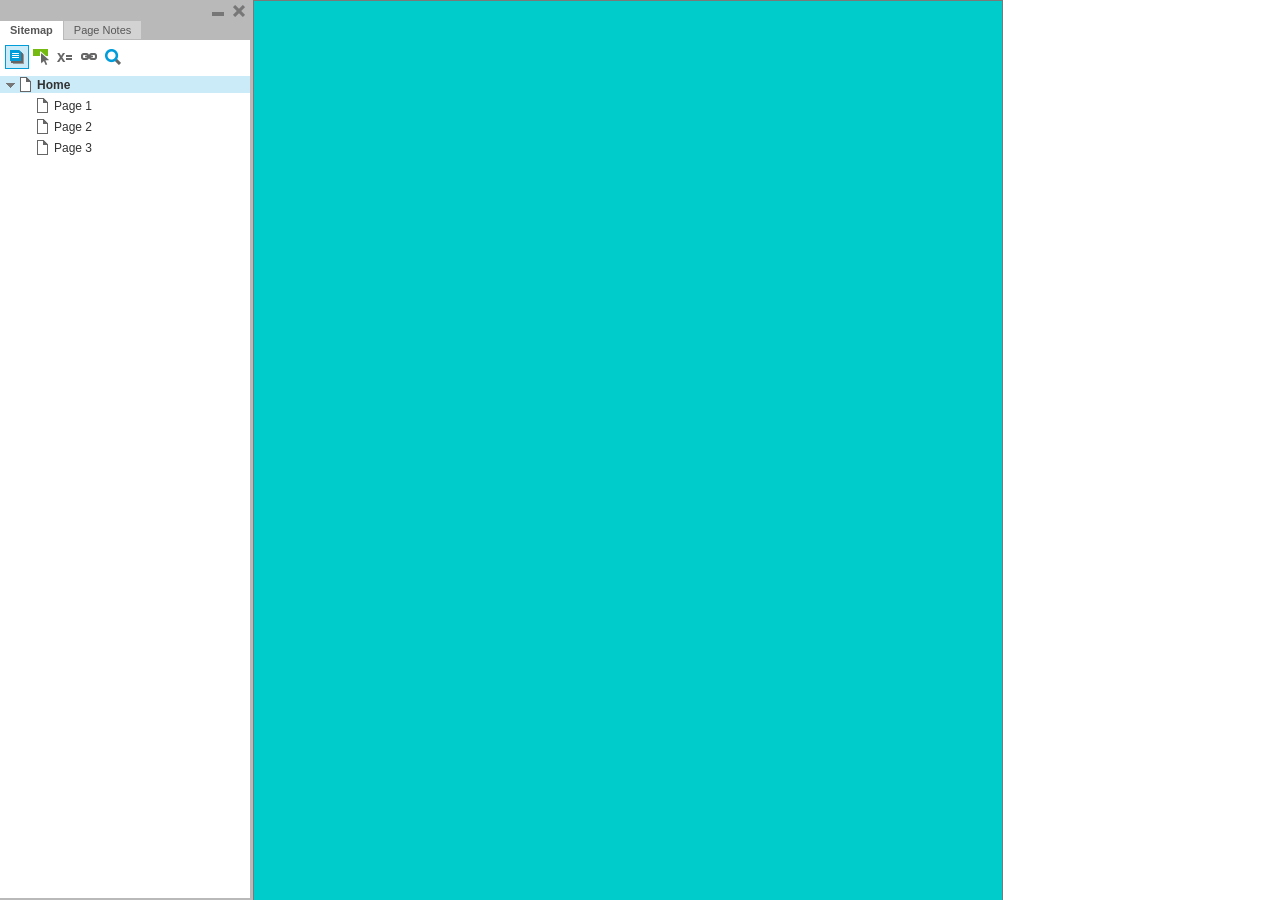
<file: index.html>
﻿<!DOCTYPE html>
<html xmlns="http://www.w3.org/1999/xhtml" xml:lang="en" lang="en">
<head>
    <title>Untitled Document</title>
    <meta http-equiv="X-UA-Compatible" content="IE=edge"/>
    <meta http-equiv="content-type" content="text/html; charset=utf-8" />
    <link type="text/css" href="resources/css/reset.css" rel="Stylesheet" />
    <link type="text/css" href="resources/css/default.css" rel="Stylesheet" />

    <script type="text/javascript">
        if (location.href.toString().indexOf('file://localhost/') == 0) {
            location.href = location.href.toString().replace('file://localhost/', 'file:///');
        }
    </script>

    <script type="text/javascript" src="resources/scripts/jquery-1.7.1.min.js"></script>
    <script type="text/javascript" src="resources/scripts/player/splitter.js"></script>
    <script type="text/javascript" src="resources/scripts/axutils.js"></script>
    <script type="text/javascript" src="resources/scripts/player/axplayer.js"></script>
    <script type="text/javascript" src="resources/scripts/messagecenter.js"></script>
    <script type="text/javascript" src="data/document.js"></script>
    <style type="text/css">

#outerContainer {
	width:1000px;
	height:1500px;
}

.vsplitbar {
	width: 3px;
	background: #B9B9B9;
}

#rightPanel {
    background-color: White;
}

#leftPanel {
    /*min-width: 190px;*/
}

.splitterMask {
   position:absolute;
   top: 0;
   left: 0;
   width: 100%;
   height: 100%;
   overflow: hidden;
   background-image: url(resources/images/transparent.gif);
   z-index: 20000;
}


    </style>
    <script type="text/javascript" language="JavaScript"><!--
        // isolate scope
        (function() {
            setUpController();

            var configuration = $axure.document.configuration;
            var _settings = {};
            _settings.projectId = configuration.prototypeId;
            _settings.isAxshare = configuration.isAxshare;
            _settings.loadFeedbackPlugin = configuration.loadFeedbackPlugin;
            _settings.startCollapsed = HashString("c") == "1";
            if(HashString("c") == "2") closePlayer();

            $axure.player.settings = _settings;

            $(window).bind('load', function() {
                if(CHROME_5_LOCAL && !$('body').attr('pluginDetected')) {
                    window.location = 'resources/chrome/chrome.html';
                }
            });

            $(document).ready(function() {
                $axure.page.bind('load.start', mainFrame_onload);
                $axure.messageCenter.addMessageListener(messageCenter_message);

                if($axure.player.settings.loadFeedbackPlugin) {
                    if($axure.player.settings.isAxshare) {
                        $axure.utils.loadJS('/Scripts/plugins/feedback/feedback.js');
                    } else {
                        $axure.utils.loadJS('http://share.axure.com/Scripts/plugins/feedback/feedback.js');
                    }
                }

                if(navigator.userAgent.indexOf("MSIE") >= 0) $('#outerContainer').width('100%');
                initialize();
                if($axure.player.settings.startCollapsed) $('#outerContainer').splitter({ sizeLeft: 0 });
                else $('#outerContainer').splitter({ sizeLeft: 250 });
                $('#leftPanel').width(250);

                $(window).resize(function() { resizeContent(); });

                $('#maximizePanelContainer').hide();

                initializeLogo();

                $(window).resize();
                resizeContent();
                //wait for ie to get to a good state and resize
                if(IE && BROWSER_VERSION == "6.0") setTimeout(function() { $('#outerContainer').trigger('resize'); }, 30);

                if($axure.player.settings.startCollapsed) {
                    collapse();
                    $('#leftPanel').width(0);
                }
            });
        })();

        var lastLeftPanelWidth = 250;

        function messageCenter_message(message, data) {
            if(message == 'expandFrame') expand();
        }

        function resizeContent() {
            var newHeight = $(window).height();
            var newWidth = $(window).width();

            var controlContainerHeight = newHeight - 42;
            if($('#interfaceControlFrameLogoContainer').is(':visible')) controlContainerHeight -= $('#interfaceControlFrameLogoContainer').height() + 16;

            $('#outerContainer').height(newHeight).width(newWidth);
            $('.vsplitbar').height(newHeight);
            $('#leftPanel').height(newHeight);
            $('#interfaceControlFrame').height(newHeight);
            $('#interfaceControlFrameContainer').height(controlContainerHeight);

            $('#rightPanel').height(newHeight);
            $('#mainFrame').height(newHeight);

            if($('#leftPanel').is(':visible')) $('#rightPanel').width($(window).width() - $('#leftPanel').width() - $('.vsplitbar').width());
            else $('#rightPanel').width($(window).width());
        }

        function closePlayer() {
            if($axure.page.location) window.location.href = $axure.page.location;
            else {
                var pageFile = getInitialUrl();
                var currentLocation = window.location.toString();
                window.location.href = currentLocation.substr(0, currentLocation.lastIndexOf("/") + 1) + pageFile;
            }
        }

        function replaceHash(newHash) {
            var currentLocWithoutHash = window.location.toString().split('#')[0];

            //We use replace so that every hash change doesn't get appended to the history stack.
            //We use replaceState in browsers that support it, else replace the location
            if (typeof window.history.replaceState != 'undefined') {
                window.history.replaceState(null, null, currentLocWithoutHash + newHash);
            } else {
                window.location.replace(currentLocWithoutHash + newHash);
            }
        }

        function collapse() {
            var currentHash = window.location.hash;
            //If the collapse hash string var isn't present and set to 1, insert it
            if (currentHash.indexOf('#c=1') == -1 && currentHash.indexOf('&c=1') == -1) {
                var hashToSet = '';

                var varIndex = currentHash.indexOf('#c=');
                if (varIndex == -1) varIndex = currentHash.indexOf('&c=');
                if (varIndex != -1) {
                    var newHash = currentHash.substring(0, varIndex);

                    newHash = newHash == '' ? '#c=1' : newHash + '&c=1';

                    var ampIndex = currentHash.indexOf('&', varIndex + 1);
                    if (ampIndex != -1) {
                        newHash = newHash + currentHash.substring(ampIndex);
                    }
                    hashToSet = newHash;
                } else if (currentHash.indexOf('#') != -1) {
                    hashToSet = currentHash + '&c=1';
                } else {
                    hashToSet = '#c=1';
                }

                if (hashToSet != '') {
                    replaceHash(hashToSet);
                }
            }

            $('#maximizePanelContainer').show();
            lastLeftPanelWidth = $('#leftPanel').width();
            $('#leftPanel').hide();
            $('.vsplitbar').hide();
            $('#rightPanel').width($(window).width());
            $(window).resize();
            $('#outerContainer').trigger('resize');
        }

        function expand() {
            var currentHash = self.location.hash;
            var varIndex = currentHash.indexOf('&c=');
            if (varIndex == -1) varIndex = currentHash.indexOf('#c=');
            //If the collapse hash string var is present, remove it
            if (varIndex != -1) {
                var newHash = currentHash.substring(0, varIndex);

                var ampIndex = currentHash.indexOf('&', varIndex + 1);
                if (ampIndex != -1) {
                    newHash = newHash == '' ? '#' + currentHash.substring(ampIndex + 1) : newHash + currentHash.substring(ampIndex);
                }

                replaceHash(newHash);
            }

            $('#maximizePanelContainer').hide();
            $('#leftPanel').width(lastLeftPanelWidth);
            $('#leftPanel').show();
            $('.vsplitbar').show();
            $('#rightPanel').width($(window).width() - $('#leftPanel').width() - $('.vsplitbar').width());
            $(window).resize();
            $('#outerContainer').trigger('resize');
        }

        function initialize() {
            var legacyQString = QueryString("Page");
            if (legacyQString.length > 0) {
                location.href = location.href.substring(0, location.href.indexOf("?")) + "#p=" + legacyQString;
                return;
            }

            var mainFrame = document.getElementById("mainFrame");
            mainFrame.contentWindow.location.href = getInitialUrl();
        }
        
        function getInitialUrl() {
            var pageName = HashString("p");
            if(pageName.length > 0) return pageName + ".html";
            else {
                var url = getFirstPageUrl($axure.document.sitemap.rootNodes);
                return (url ? url : "about:blank");
            }
        }

        function getFirstPageUrl(nodes) {
            for (var i = 0; i < nodes.length; i++) {
                var node = nodes[i];
                if (node.url) return node.url;
                else {
                    var hasChildren = (node.children && node.children.length > 0);
                    if (hasChildren) {
                        var url = getFirstPageUrl(node.children);
                        if (url) return url;
                    }
                }
            }
            return null;
        }

        function initializeLogo() {
            if($axure.document.configuration.logoImagePath) {
                $('#interfaceControlFrameLogoImageContainer').html('<img id="logoImage" src="" />');
                $('#logoImage').attr('src', $axure.document.configuration.logoImagePath).load(function() { resizeContent(); });
                $('#interfaceControlFrameMinimizeContainer').css('background-color', '#FFFFFF');
            } else $('#interfaceControlFrameLogoImageContainer').hide();

            if ($axure.document.configuration.logoImageCaption) {
                $('#interfaceControlFrameLogoCaptionContainer').html($axure.document.configuration.logoImageCaption);
                $('#interfaceControlFrameMinimizeContainer').css('background-color', '#FFFFFF');
            } else $('#interfaceControlFrameLogoCaptionContainer').hide();

            if(!$('#interfaceControlFrameLogoImageContainer').is(':visible') && !$('#interfaceControlFrameLogoCaptionContainer').is(':visible')) {
                $('#interfaceControlFrameLogoContainer').hide();
            }
        }

        function mainFrame_onload() {
            if($axure.page.pageName) document.title = $axure.page.pageName;
        }

        function QueryString(query) {
            var qstring = self.location.href.split("?");
            if(qstring.length < 2) return "";
            return GetParameter(qstring, query);
        }
        
        function GetParameter(qstring, query) {
            var prms = qstring[1].split("&");
            var frmelements = new Array();
            var currprmeter, querystr = "";

            for(var i = 0; i < prms.length; i++) {
                currprmeter = prms[i].split("=");
                frmelements[i] = new Array();
                frmelements[i][0] = currprmeter[0];
                frmelements[i][1] = currprmeter[1];
            }

            for(j = 0; j < frmelements.length; j++) {
                if(frmelements[j][0].toLowerCase() == query.toLowerCase()) {
                    querystr = frmelements[j][1];
                    break;
                }
            }
            return querystr;
        }
        
        function HashString(query) {
            var qstring = self.location.href.split("#");
            if(qstring.length < 2) return "";
            return GetParameter(qstring, query);
        }

    --></script>

    <link type="text/css" rel="Stylesheet" href="plugins/sitemap/styles/sitemap.css" />
    <script type="text/javascript" src="plugins/sitemap/sitemap.js"></script>
    <link type="text/css" rel="Stylesheet" href="plugins/page_notes/styles/page_notes.css" />
    <script type="text/javascript" src="plugins/page_notes/page_notes.js"></script>

</head>
<body scroll="no">
    <div id="outerContainer">

        <div id="leftPanel">
            <div id="interfaceControlFrame">
                <div id="interfaceControlFrameMinimizeContainer">
                    <a title="Minimize" id="interfaceControlFrameMinimizeButton" onclick="collapse();">&nbsp;</a>
                    <div id="interfaceControlFrameCloseContainer">
                        <a title="Close" id="interfaceControlFrameCloseButton" onclick="closePlayer();">&nbsp;</a>
                    </div>
                </div>
                <div id="interfaceControlFrameLogoContainer">
                    <div id="interfaceControlFrameLogoImageContainer"></div>
                    <div id="interfaceControlFrameLogoCaptionContainer"></div>
                </div>
                <div id="interfaceControlFrameHeaderContainer">
                    <ul id="interfaceControlFrameHeader">
                    </ul>
                </div>
                <div id="interfaceControlFrameContainer">
                </div>
            </div>
        </div>
        <div id="rightPanel">
            <iframe id="mainFrame" name="mainFrame" width="100%" height="100%" src="" frameborder="0" style="display: block;"></iframe>
        </div>

    </div>

    <div id="maximizePanelContainer">
        <iframe id="expandFrame" src="resources/expand.html" width="100%" height="100%" scrolling="no" allowtransparency="true" frameborder="0"></iframe>
    </div>

</body>
</html>
</file>
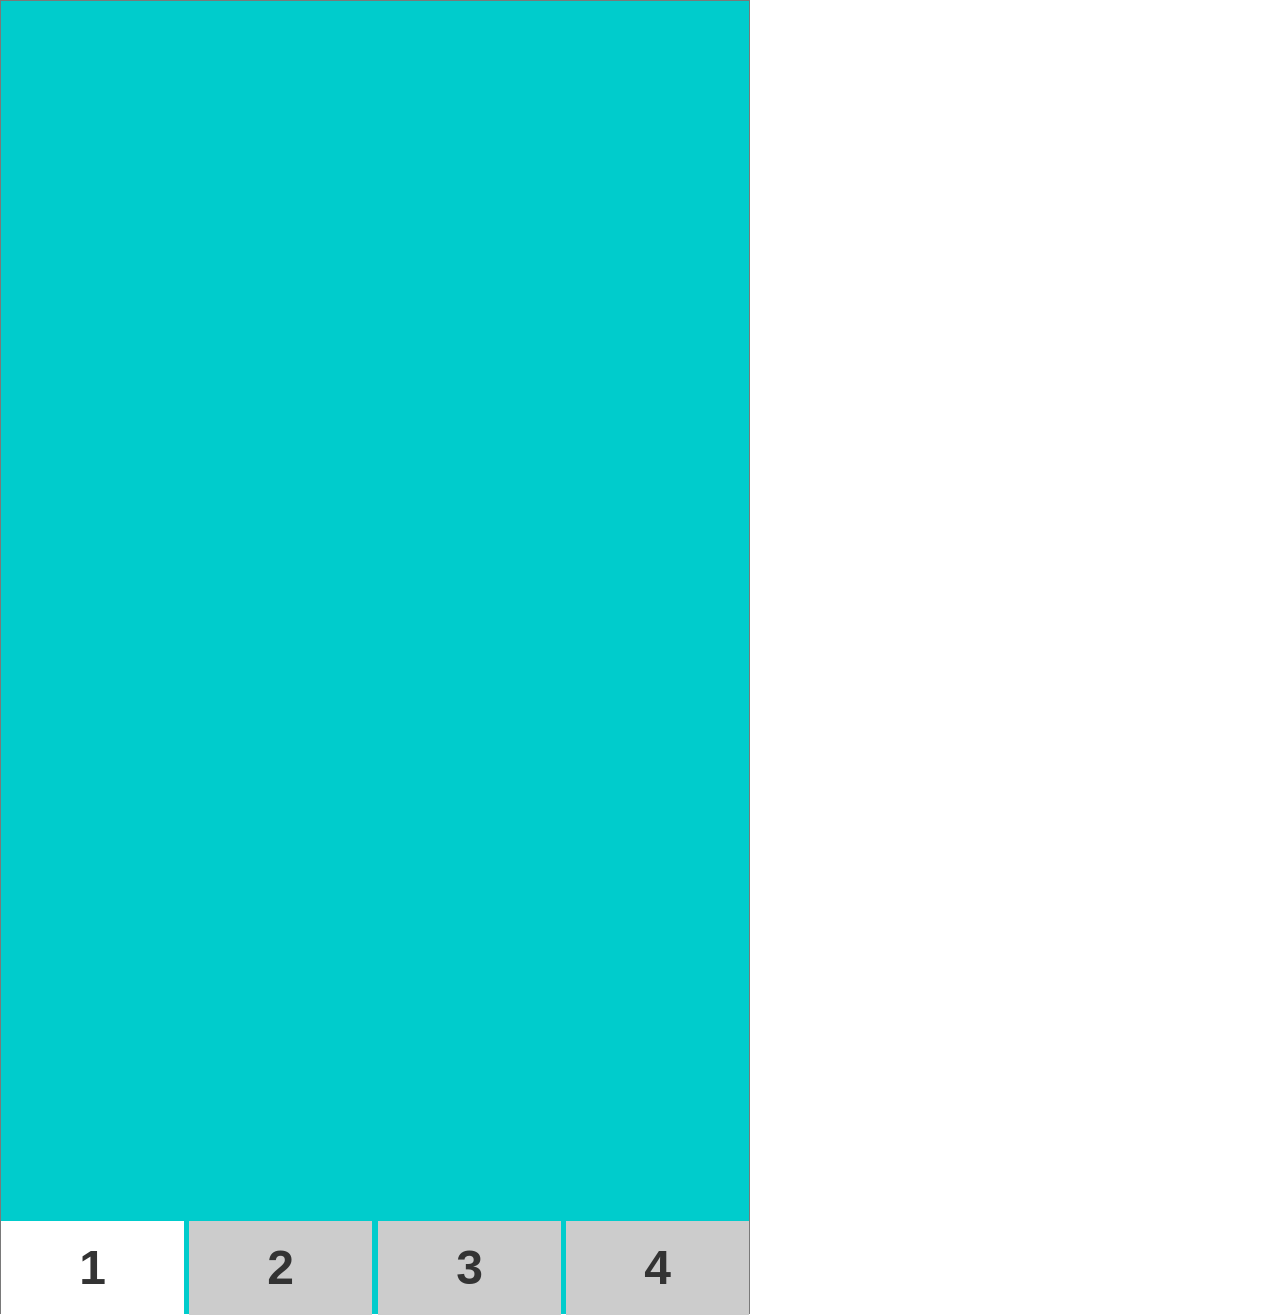
<file: home.html>
﻿<!DOCTYPE html>
<html>
  <head>
    <title>Home</title>
    <meta http-equiv="X-UA-Compatible" content="IE=edge"/>
    <meta http-equiv="content-type" content="text/html; charset=utf-8"/>
    <meta name="viewport" content="width=750, height=1314, initial-scale=1.0, maximum-scale=1.0, user-scalable=no"/>
    <meta name="apple-mobile-web-app-capable" content="yes"/>
    <link href="data/apple-touch-icon.png" rel="apple-touch-icon"/>
    <link href="resources/css/jquery-ui-themes.css" type="text/css" rel="stylesheet"/>
    <link href="resources/css/axure_rp_page.css" type="text/css" rel="stylesheet"/>
    <link href="data/styles.css" type="text/css" rel="stylesheet"/>
    <link href="files/home/styles.css" type="text/css" rel="stylesheet"/>
    <script src="resources/scripts/jquery-1.7.1.min.js"></script>
    <script src="resources/scripts/jquery-ui-1.8.10.custom.min.js"></script>
    <script src="resources/scripts/axure/axQuery.js"></script>
    <script src="resources/scripts/axure/globals.js"></script>
    <script src="resources/scripts/axutils.js"></script>
    <script src="resources/scripts/axure/annotation.js"></script>
    <script src="resources/scripts/axure/axQuery.std.js"></script>
    <script src="resources/scripts/axure/doc.js"></script>
    <script src="data/document.js"></script>
    <script src="resources/scripts/messagecenter.js"></script>
    <script src="resources/scripts/axure/events.js"></script>
    <script src="resources/scripts/axure/action.js"></script>
    <script src="resources/scripts/axure/expr.js"></script>
    <script src="resources/scripts/axure/geometry.js"></script>
    <script src="resources/scripts/axure/flyout.js"></script>
    <script src="resources/scripts/axure/ie.js"></script>
    <script src="resources/scripts/axure/model.js"></script>
    <script src="resources/scripts/axure/repeater.js"></script>
    <script src="resources/scripts/axure/sto.js"></script>
    <script src="resources/scripts/axure/utils.temp.js"></script>
    <script src="resources/scripts/axure/variables.js"></script>
    <script src="resources/scripts/axure/drag.js"></script>
    <script src="resources/scripts/axure/move.js"></script>
    <script src="resources/scripts/axure/visibility.js"></script>
    <script src="resources/scripts/axure/style.js"></script>
    <script src="resources/scripts/axure/adaptive.js"></script>
    <script src="resources/scripts/axure/tree.js"></script>
    <script src="resources/scripts/axure/init.temp.js"></script>
    <script src="files/home/data.js"></script>
    <script src="resources/scripts/axure/legacy.js"></script>
    <script src="resources/scripts/axure/viewer.js"></script>
    <script type="text/javascript">
      $axure.utils.getTransparentGifPath = function() { return 'resources/images/transparent.gif'; };
      $axure.utils.getOtherPath = function() { return 'resources/Other.html'; };
      $axure.utils.getReloadPath = function() { return 'resources/reload.html'; };
    </script>
  </head>
  <body>
    <div id="base" class="">

      <!-- Unnamed (动态面板) -->
      <div id="u0" class="ax_动态面板">
        <div id="u0_state0" class="panel_state" data-label="状态1">
          <div id="u0_state0_content" class="panel_state_content">

            <!-- Unnamed (形状) -->
            <div id="u1" class="ax_形状">
              <img id="u1_img" class="img " src="images/home/u1.png"/>
              <!-- Unnamed () -->
              <div id="u2" class="text">
                <p><span></span></p>
              </div>
            </div>
          </div>
        </div>
        <div id="u0_state1" class="panel_state" data-label="状态2">
          <div id="u0_state1_content" class="panel_state_content">

            <!-- Unnamed (形状) -->
            <div id="u3" class="ax_形状">
              <img id="u3_img" class="img " src="images/home/u3.png"/>
              <!-- Unnamed () -->
              <div id="u4" class="text">
                <p><span></span></p>
              </div>
            </div>
          </div>
        </div>
        <div id="u0_state2" class="panel_state" data-label="状态3">
          <div id="u0_state2_content" class="panel_state_content">

            <!-- Unnamed (形状) -->
            <div id="u5" class="ax_形状">
              <img id="u5_img" class="img " src="images/home/u5.png"/>
              <!-- Unnamed () -->
              <div id="u6" class="text">
                <p><span></span></p>
              </div>
            </div>
          </div>
        </div>
        <div id="u0_state3" class="panel_state" data-label="状态4">
          <div id="u0_state3_content" class="panel_state_content">

            <!-- Unnamed (形状) -->
            <div id="u7" class="ax_形状">
              <img id="u7_img" class="img " src="images/home/u7.png"/>
              <!-- Unnamed () -->
              <div id="u8" class="text">
                <p><span></span></p>
              </div>
            </div>
          </div>
        </div>
      </div>

      <!-- 1 (形状) -->
      <div id="u9" class="ax_形状" data-label="1" selectiongroup="45">
        <img id="u9_img" class="img " src="images/home/1_u9.png"/>
        <!-- Unnamed () -->
        <div id="u10" class="text">
          <p><span>1</span></p>
        </div>
      </div>

      <!-- 2 (形状) -->
      <div id="u11" class="ax_形状" data-label="2" selectiongroup="45">
        <img id="u11_img" class="img " src="images/home/1_u9.png"/>
        <!-- Unnamed () -->
        <div id="u12" class="text">
          <p><span>2</span></p>
        </div>
      </div>

      <!-- 3 (形状) -->
      <div id="u13" class="ax_形状" data-label="3" selectiongroup="45">
        <img id="u13_img" class="img " src="images/home/1_u9.png"/>
        <!-- Unnamed () -->
        <div id="u14" class="text">
          <p><span>3</span></p>
        </div>
      </div>

      <!-- 4 (形状) -->
      <div id="u15" class="ax_形状" data-label="4" selectiongroup="45">
        <img id="u15_img" class="img " src="images/home/1_u9.png"/>
        <!-- Unnamed () -->
        <div id="u16" class="text">
          <p><span>4</span></p>
        </div>
      </div>
    </div>
  </body>
</html>
</file>
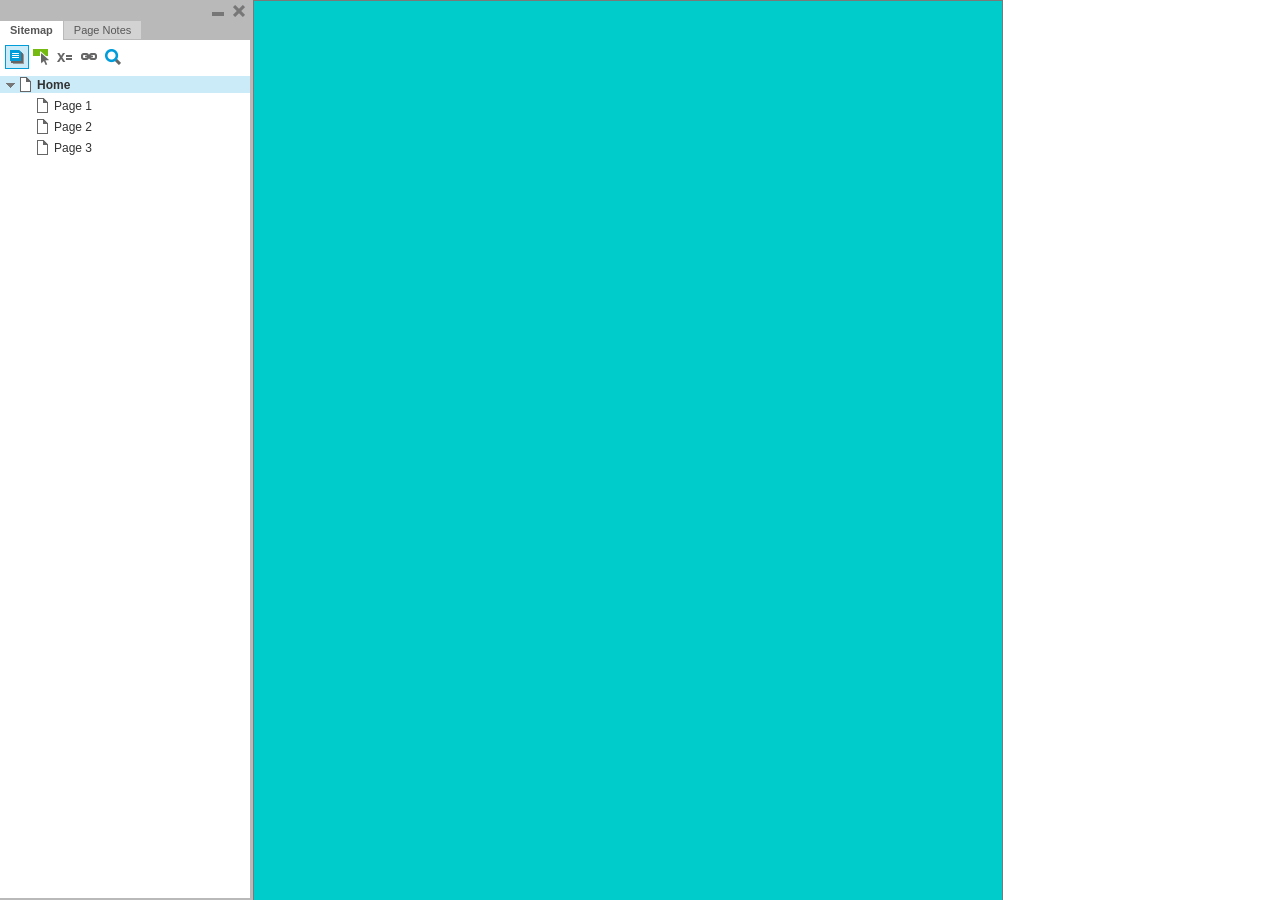
<file: resources/reload.html>
﻿<html>
	<head>
		<title></title>
	</head>
	<body>
	
	<script language="javascript">
	function getUrl() {
      var query = window.location.hash.substring(1);
      var vars = query.split("&&&");
      for (var i=0;i<vars.length;i++) {
        var url = vars[i];
        return decodeURI(url).replace("html%23","html#");
      } 
    }

    var rel = '../';
    var url = getUrl();
    if (url.indexOf(":") > 0 && url.indexOf(":") < 10) rel = '';
	self.location.href = rel + url;
	</script>
	
	</body>
</html>
</file>
<file: resources/css/default.css>
﻿body {
  font-family : Helvetica, Arial, Sans-Serif;
  background-color: #B9B9B9;
  overflow:hidden;
}
a {
  cursor: pointer;
}
#maximizePanelContainer {
  font-size: 4px;
  position:absolute;
  left: 0px;
  top: 0px;
  width: 15px;
  height: 13px;
  overflow: visible;
  z-index: 1000;
}
.maximizePanel {
  position:absolute;
  left: 0px;
  top: 0px;
  width: 20px;
  height: 20px;
  margin: 2px 0px 0px 1px;
  background: url('../images/261_expand_12rollover1.png') no-repeat;
  cursor: pointer;
}
.maximizePanelOver {
  background: url('../images/261_expand_12rollover2.png') no-repeat;    
}

#interfaceControlFrameMinimizeContainer {
  position:relative;
  font-size: 2px; /*for IE*/
  text-align: right;
  z-index: 100;
    height: 20px;
}
#interfaceControlFrameMinimizeContainer a 
{
    display: inline-block;
    width: 15px;
    height: 20px;
  font-size: 2px;
  background: url('../images/260_collapse_12rollover1.png') no-repeat;
  text-decoration: none;
  margin: 5px 5px 0px 0px;
}
#interfaceControlFrame {
    margin: 0px;
}
#interfaceControlFrameMinimizeContainer a:hover {
  background: url('../images/260_collapse_12rollover2.png') no-repeat;
}
#interfaceControlFrameCloseContainer {
    display: inline;
    width: 15px;
    height: 20px;
    font-size: 2px;
    margin: 5px 2px 0px 0px;
}
#interfaceControlFrameCloseContainer a 
{
  background: url('../images/259_close_12rollover1.png') no-repeat;
    margin: 0px;
  text-decoration: none;
}
#interfaceControlFrameCloseContainer a:hover 
{
  background: url('../images/259_close_12rollover2.png') no-repeat;
}
#interfaceControlFrameHeader li {
    display: inline;
}
#interfaceControlFrameHeader a {
  outline: none;
  padding: 3px 10px 3px 10px;
  margin-right: 1px;
  text-decoration: none;
  color: #575757;
  white-space: nowrap;
  background-color: #D3D3D3;
}
#interfaceControlFrameHeader a:link {}
#interfaceControlFrameHeader a:hover {
  color: #000000;
}
#interfaceControlFrameHeader a.selected {
  background-color: White;
  font-weight:bold;
  padding: 3px 10px 4px 10px;
}
#interfaceControlFrameHeaderContainer {
  overflow: visible;
  width: 250px;
}
#interfaceControlFrameHeader {
  position:relative;
  list-style: none;
  padding : 4px 0px 4px 0px;
  font-size: 11px;
  z-index: 50;
}
#interfaceControlFrameContainer {
  position: absolute;
  background-color: White;
  overflow: hidden;
  width: 100%;
  /*height:100%;*/
}

#interfaceControlFrameLogoContainer {
  background-color: White;
  border-bottom: 1px solid #EFEFEF;
  margin: -5px 0px 5px 0px;
  padding: 10px 5px 5px 5px;
  overflow: hidden;
}
#interfaceControlFrameLogoImageContainer {
  text-align: center;
}
#interfaceControlFrameLogoCaptionContainer {
  text-align: center;
  margin: 5px 10px 0px 10px;
  font-size: 11px;
  color: #333;
}
</file>
<file: plugins/sitemap/styles/sitemap.css>
﻿
#sitemapHost {
    font-size: 12px;
    color:#333;
    background-color:#FFF;
    height: 100%;
}

#sitemapTreeContainer {
    /*margin: 0px 8px 0px 10px;*/
    position: absolute;
    overflow: auto;
    width: 100%;
    /*height: 100%;*/
    top: 31px;
    bottom: 0px;
}

.sitemapTree {
    /* list-style-type: none; */
    margin: 5px 0px 10px -9px;
    overflow:visible;
}

.sitemapTree ul {
    list-style-type: none;
    margin: 0px 0px 0px 0px;
    padding-left: 0px;
}

.sitemapPlusMinusLink 
{
}

.sitemapMinus 
{
	vertical-align:middle;
    background: url('images/minus.gif');
    background-repeat: no-repeat;
	margin-right: 3px;	
	margin-bottom: 1px;
    height:9px;
    width:9px;
    display:inline-block;
}

.sitemapPlus 
{
	vertical-align:middle;
    background: url('images/plus.gif');
    background-repeat: no-repeat;
	margin-right: 3px;	
	margin-bottom: 1px;
	height:9px;
    width:9px;
    display:inline-block;
}

.sitemapPageLink 
{
    margin-left: 0px;
}

.sitemapPageIcon 
{
	margin-bottom:-3px;
    width: 16px;
    height: 16px;
    display: inline-block;
    background: url('images/079_page_16.png');
    background-repeat: no-repeat;
}

.sitemapFlowIcon
{
    background: url('images/086_case_16.png');
}

.sitemapFolderIcon
{
    background: url('images/235_folderclosed_16.png');
}

.sitemapFolderOpenIcon
{
    background: url('images/236_folderopen_16.png');
}

.sitemapPageName 
{
    margin-left: 3px;
}

.sitemapNode 
{
    margin:4px 0px 4px 0px;
    white-space:nowrap;
}

.sitemapPageLinkContainer {
    margin-left: 0px;
    padding-bottom: 1px;
}
/*
.sitemapNode div
{
	padding-top: 1px; 
	padding-bottom: 3px;
    padding-left: 20px;
	height: 14px;
}
*/

.sitemapExpandableNode 
{
	margin-left: 0px;
}

.sitemapHighlight 
{
	background-color : rgb(204,235,248);
    font-weight: bold;
}

.sitemapGreyedName
{
	color: #AAA;
}

#sitemapToolbar 
{
	margin: 5px 5px 5px 5px;
    height: 22px;
}

#sitemapToolbar .sitemapToolbarButton
{
    float: left;
    width: 22px;
    height: 22px;
    border: 1px solid transparent;
}

#sitemapToolbar .sitemapToolbarButton:hover
{
    border: 1px solid rgb(0,157,217);
    background-color : rgb(166,221,242);
}

#sitemapToolbar .sitemapToolbarButton:active
{
    border: 1px solid rgb(0,157,217);
    background-color : rgb(204,235,248);
}

#sitemapToolbar .sitemapToolbarButtonSelected {
    border: 1px solid rgb(0,157,217);
    background-color : rgb(204,235,248);    
}

#linksButton {
    background: url('images/233_hyperlink_16.png') no-repeat center center;
}

#adaptiveButton {
    background: url('images/225_responsive_16.png') no-repeat center center;
}

#footnotesButton {
    background: url('images/228_togglenotes_16.png') no-repeat center center;
}

#highlightInteractiveButton {
    background: url('images/231_event_16.png') no-repeat center center;
}

#variablesButton {
    background: url('images/229_variables_16.png') no-repeat center center;
}

#searchButton {
    background: url('images/232_search_16.png') no-repeat center center;
}

.sitemapLinkContainer
{
	margin-top: 8px;
	padding-right: 5px;
	font-size: 12px;
}

.sitemapLinkField 
{
	width: 100%;
	font-size: 12px;
	margin-top: 3px;
}

.sitemapOptionContainer
{
	margin-top: 8px;
	padding-right: 5px;
	font-size: 12px;
}

#sitemapOptionsDiv
{
	margin-top: 5px;
	margin-left: 16px;
}

#viewSelectDiv
{
	margin-left: 5px;
}

#viewSelect
{
	width: 70%;
}

.sitemapUrlOption
{
	padding-bottom: 5px;
}

.optionLabel
{
	font-size: 12px;
}

.sitemapPopupContainer
{
    display: none;
    position: absolute;
	background-color: #F4F4F4;
	border: 1px solid #B9B9B9;
	padding: 5px 5px 5px 5px;
	margin: 5px 0px 0px 5px;
    z-index: 1;
}

#adaptiveViewsContainer
{
	margin-left: 0px;
	padding: 0px;
}

.adaptiveViewOption
{
	padding: 2px;
}

.adaptiveViewOption:hover
{ 
	background-color: rgb(204,235,248);
	cursor: pointer;
}

.currentAdaptiveView {
    font-weight: bold;
}

.adaptiveCheckboxDiv {
	height: 15px;
	width: 15px;
	float: left;
}

.checkedAdaptive {
	background: url('images/adaptivecheck.png') no-repeat center center;
}

#variablesContainer 
{
	max-height: 350px;
	overflow: auto;
}

.variableName
{
	font-weight: bold;
}

.variableDiv
{
	margin-bottom: 10px;
}

#variablesClearLink 
{
	color: #069;
	left: 5px;
}

.searchBoxHint 
{
	color: #AAA;
	font-style: italic;
}

#sitemapLinksPageName
{
	font-weight: bold;
}

#sitemapOptionsHeader
{
	font-weight: bold;
}
</file>
<file: plugins/page_notes/styles/page_notes.css>
﻿#pageNotesHost {
    font-size: 12px;
    color:#333;
    height: 100%;
}

#pageNotesScrollContainer 
{
    overflow: auto;
    width: 100%;
    height: 100%;
}    

#pageNotesContainer 
{
    padding: 10px 10px 10px 10px;
}

#pageNameHeader
{
	font-size: 13px;
	font-weight: bold;
	height: 23px;
	white-space: nowrap;
}

#pageNotesContent 
{
	overflow: visible;
}

.pageNoteName 
{
	font-size: 12px;
	margin-bottom: 5px;
	text-decoration: underline;
	white-space: nowrap;
}

.pageNote 
{
	margin-bottom: 10px;
}
</file>
<file: resources/css/axure_rp_page.css>
﻿/* so the window resize fires within a frame in IE7 */
html, body {
    height: 100%;    
}

a {
	color: inherit;
}

p {
	margin: 0px;
}

iframe {
	background: #FFFFFF;
}

/* to match IE with C, FF */
input {
    padding: 1px 0px 1px 0px;
    box-sizing: border-box;
    -moz-box-sizing: border-box;
}

textarea {
    margin: 0px;
    box-sizing: border-box;
    -moz-box-sizing: border-box;
}

div.intcases {
	font-family: arial; 
	font-size: 12px;
    text-align:left; 
	border:1px solid #AAA; 
	background:#FFF none repeat scroll 0% 0%; 
	z-index:9999; 
	visibility:hidden; 
	position:absolute;
    padding: 0px;
    border-radius: 3px;
	white-space: nowrap;
}

div.intcaselink {
	cursor: pointer;
    padding: 3px 8px 3px 8px;
    margin: 5px;
	background:#EEE none repeat scroll 0% 0%; 
	border:1px solid #AAA;
    border-radius: 3px;
}

div.refpageimage {
	position: absolute;
    left: 0px;
    top: 0px;
	font-size: 0px;
	width: 16px;
	height: 16px;
	cursor: pointer;
	background-image: url(images/newwindow.gif);
	background-repeat: no-repeat;
}

div.annnoteimage {
	position: absolute;
    left: 0px;
    top: 0px;
	font-size: 0px;
	width: 16px;
	height: 12px;
	cursor: help;
	background-image: url(images/note.gif);
	background-repeat: no-repeat;
}

div.annnotelabel {
	position: absolute;
    left: 0px;
    top: 0px;
	font-family: Arial;
	font-size: 10px;
	border: 1px solid rgb(166,221,242);
	cursor: help;
	background:rgb(0,157,217) none repeat scroll 0% 0%; 
	padding-left:3px; 
	padding-right:3px;
	white-space: nowrap;
	color: white;
}
 
.annotationName {
	font-size: 13px;
	font-weight: bold;
	margin-bottom: 3px;
	white-space: nowrap;
}

.annotation {
	font-size: 12px;
	padding-left: 2px;
	margin-bottom: 5px;
}

/* this is a fix for the issue where dialogs jump around and takes the text-align from the body */
.dialogFix {
    position:absolute;
    text-align:left;
}


@keyframes pulsate {
  from {
    box-shadow: 0 0 10px #74BA11;
  }
  to {
    box-shadow: 0 0 20px #74BA11;
  }
}

@-webkit-keyframes pulsate {
  from {
    -webkit-box-shadow: 0 0 10px #74BA11;
    box-shadow: 0 0 10px #74BA11;
  }
  to {
    -webkit-box-shadow: 0 0 20px #74BA11;
    box-shadow: 0 0 20px #74BA11;
  }
}
 
@-moz-keyframes pulsate {
  from {
    -moz-box-shadow: 0 0 10px #74BA11;
    box-shadow: 0 0 10px #74BA11;
  }
  to {
    -moz-box-shadow: 0 0 20px #74BA11;
    box-shadow: 0 0 20px #74BA11;
  }
}

.legacyPulsateBorder {
	border: 5px solid #74BA11;
	margin: -5px;
}

.pulsateBorder {
  animation-name: pulsate;
  animation-timing-function: ease-in-out;
  animation-duration: 0.9s;
  animation-iteration-count: infinite;
  animation-direction: alternate;
  
  -webkit-animation-name: pulsate;
  -webkit-animation-timing-function: ease-in-out;
  -webkit-animation-duration: 0.9s;
  -webkit-animation-iteration-count: infinite;
  -webkit-animation-direction: alternate;

  -moz-animation-name: pulsate;
  -moz-animation-timing-function: ease-in-out;
  -moz-animation-duration: 0.9s;
  -moz-animation-iteration-count: infinite;
  -moz-animation-direction: alternate;
}
</file>
<file: data/styles.css>
﻿.ax_形状 {
  font-family:'Arial Normal', 'Arial';
  font-weight:400;
  font-style:normal;
  font-size:13px;
  color:#333333;
  text-align:center;
  line-height:normal;
}
.ax_文本 {
  font-family:'Arial Normal', 'Arial';
  font-weight:400;
  font-style:normal;
  font-size:13px;
  color:#333333;
  text-align:left;
  line-height:normal;
}
.ax_h1 {
  font-family:'Arial Negreta', 'Arial';
  font-weight:700;
  font-style:normal;
  font-size:32px;
  color:#333333;
  text-align:left;
  line-height:normal;
}
.ax_h2 {
  font-family:'Arial Negreta', 'Arial';
  font-weight:700;
  font-style:normal;
  font-size:24px;
  color:#333333;
  text-align:left;
  line-height:normal;
}
.ax_h3 {
  font-family:'Arial Negreta', 'Arial';
  font-weight:700;
  font-style:normal;
  font-size:18px;
  color:#333333;
  text-align:left;
  line-height:normal;
}
.ax_h4 {
  font-family:'Arial Negreta', 'Arial';
  font-weight:700;
  font-style:normal;
  font-size:14px;
  color:#333333;
  text-align:left;
  line-height:normal;
}
.ax_h5 {
  font-family:'Arial Negreta', 'Arial';
  font-weight:700;
  font-style:normal;
  font-size:13px;
  color:#333333;
  text-align:left;
  line-height:normal;
}
.ax_h6 {
  font-family:'Arial Negreta', 'Arial';
  font-weight:700;
  font-style:normal;
  font-size:10px;
  color:#333333;
  text-align:left;
  line-height:normal;
}
.ax_image {
  font-family:'Arial Normal', 'Arial';
  font-weight:400;
  font-style:normal;
  font-size:13px;
  color:#000000;
  text-align:center;
  line-height:normal;
}
.ax_文本链接 {
  color:#0000FF;
}
.ax_鼠标悬停文本链接 {
}
.ax_鼠标按下文本链接 {
}
.ax_文本框_单行_ {
  font-family:'Arial Normal', 'Arial';
  font-weight:400;
  font-style:normal;
  font-size:13px;
  color:#000000;
  text-align:left;
  line-height:normal;
}
.ax_文本框_多行_ {
  font-family:'Arial Normal', 'Arial';
  font-weight:400;
  font-style:normal;
  font-size:13px;
  color:#000000;
  text-align:left;
  line-height:normal;
}
.ax_下拉列表框 {
  font-family:'Arial Normal', 'Arial';
  font-weight:400;
  font-style:normal;
  font-size:13px;
  color:#000000;
  text-align:left;
  line-height:normal;
}
.ax_列表选择框 {
  font-family:'Arial Normal', 'Arial';
  font-weight:400;
  font-style:normal;
  font-size:13px;
  color:#000000;
  text-align:left;
  line-height:normal;
}
.ax_复选框 {
  font-family:'Arial Normal', 'Arial';
  font-weight:400;
  font-style:normal;
  font-size:13px;
  color:#333333;
  text-align:left;
  line-height:normal;
}
.ax_单选按钮 {
  font-family:'Arial Normal', 'Arial';
  font-weight:400;
  font-style:normal;
  font-size:13px;
  color:#333333;
  text-align:left;
  line-height:normal;
}
.ax_流程形状 {
  font-family:'Arial Normal', 'Arial';
  font-weight:400;
  font-style:normal;
  font-size:13px;
  color:#333333;
  text-align:center;
  line-height:normal;
}
.ax_树节点 {
  font-family:'Arial Normal', 'Arial';
  font-weight:400;
  font-style:normal;
  font-size:13px;
  color:#333333;
  text-align:left;
  line-height:normal;
}
.ax_html__ {
  font-family:'Arial Normal', 'Arial';
  font-weight:400;
  font-style:normal;
  font-size:13px;
  color:#000000;
  text-align:center;
  line-height:normal;
}
.ax_图像热区 {
  font-size:13px;
  color:#333333;
  text-align:center;
  line-height:normal;
}
.ax_内部框架 {
  font-size:13px;
  color:#333333;
  text-align:center;
  line-height:normal;
}
.ax_动态面板 {
  font-size:13px;
  color:#333333;
  text-align:center;
  line-height:normal;
}
.ax_编辑选项 {
  font-size:13px;
  color:#333333;
  text-align:center;
  line-height:normal;
}
.ax_中继器 {
  font-family:'Arial Normal', 'Arial';
  font-weight:400;
  font-style:normal;
  font-size:13px;
  color:#333333;
  text-align:center;
  line-height:normal;
}
.ax_表格 {
  font-family:'Arial Normal', 'Arial';
  font-weight:400;
  font-style:normal;
  font-size:13px;
  color:#333333;
  text-align:center;
  line-height:normal;
}
.ax_表格单元 {
  font-family:'Arial Normal', 'Arial';
  font-weight:400;
  font-style:normal;
  font-size:13px;
  color:#333333;
  text-align:left;
  line-height:normal;
}
.ax_菜单 {
  font-size:13px;
  color:#000000;
  text-align:center;
  line-height:normal;
}
.ax_横线 {
  font-size:13px;
  color:#333333;
  text-align:center;
  line-height:normal;
}
.ax_垂直线 {
  font-size:13px;
  color:#333333;
  text-align:center;
  line-height:normal;
}
.ax_connector {
  font-family:'Arial Normal', 'Arial';
  font-weight:400;
  font-style:normal;
  font-size:13px;
  color:#333333;
  text-align:center;
  line-height:normal;
}
</file>
<file: files/home/styles.css>
﻿body {
  margin:0px;
  background-image:none;
  position:static;
  left:auto;
  width:750px;
  margin-left:0;
  margin-right:0;
  text-align:left;
}
#base {
  position:absolute;
  z-index:0;
}
#u0 {
  position:absolute;
  left:0px;
  top:0px;
  width:750px;
  height:1314px;
  overflow:hidden;
}
#u0_state0 {
  position:absolute;
  left:0px;
  top:0px;
  width:750px;
  height:1314px;
  -ms-overflow-x:hidden;
  overflow-x:hidden;
  -ms-overflow-y:hidden;
  overflow-y:hidden;
  background-image:none;
}
#u0_state0_content {
  position:absolute;
  left:0px;
  top:0px;
  width:1px;
  height:1px;
}
#u1 {
  position:absolute;
  left:0px;
  top:0px;
  width:750px;
  height:1334px;
}
#u1_img {
  position:absolute;
  left:0px;
  top:0px;
  width:750px;
  height:1334px;
}
#u2 {
  position:absolute;
  left:2px;
  top:659px;
  width:746px;
  visibility:hidden;
  word-wrap:break-word;
}
#u0_state1 {
  position:absolute;
  left:0px;
  top:0px;
  width:750px;
  height:1314px;
  visibility:hidden;
  -ms-overflow-x:hidden;
  overflow-x:hidden;
  -ms-overflow-y:hidden;
  overflow-y:hidden;
  background-image:none;
}
#u0_state1_content {
  position:absolute;
  left:0px;
  top:0px;
  width:1px;
  height:1px;
}
#u3 {
  position:absolute;
  left:0px;
  top:0px;
  width:750px;
  height:1314px;
}
#u3_img {
  position:absolute;
  left:0px;
  top:0px;
  width:750px;
  height:1314px;
}
#u4 {
  position:absolute;
  left:2px;
  top:649px;
  width:746px;
  visibility:hidden;
  word-wrap:break-word;
}
#u0_state2 {
  position:absolute;
  left:0px;
  top:0px;
  width:750px;
  height:1314px;
  visibility:hidden;
  -ms-overflow-x:hidden;
  overflow-x:hidden;
  -ms-overflow-y:hidden;
  overflow-y:hidden;
  background-image:none;
}
#u0_state2_content {
  position:absolute;
  left:0px;
  top:0px;
  width:1px;
  height:1px;
}
#u5 {
  position:absolute;
  left:0px;
  top:0px;
  width:750px;
  height:1314px;
}
#u5_img {
  position:absolute;
  left:0px;
  top:0px;
  width:750px;
  height:1314px;
}
#u6 {
  position:absolute;
  left:2px;
  top:649px;
  width:746px;
  visibility:hidden;
  word-wrap:break-word;
}
#u0_state3 {
  position:absolute;
  left:0px;
  top:0px;
  width:750px;
  height:1314px;
  visibility:hidden;
  -ms-overflow-x:hidden;
  overflow-x:hidden;
  -ms-overflow-y:hidden;
  overflow-y:hidden;
  background-image:none;
}
#u0_state3_content {
  position:absolute;
  left:0px;
  top:0px;
  width:1px;
  height:1px;
}
#u7 {
  position:absolute;
  left:0px;
  top:0px;
  width:750px;
  height:1314px;
}
#u7_img {
  position:absolute;
  left:0px;
  top:0px;
  width:750px;
  height:1314px;
}
#u8 {
  position:absolute;
  left:2px;
  top:649px;
  width:746px;
  visibility:hidden;
  word-wrap:break-word;
}
#u9 {
  position:absolute;
  left:0px;
  top:1220px;
  width:185px;
  height:96px;
  font-family:'Arial Negreta', 'Arial';
  font-weight:700;
  font-style:normal;
  font-size:48px;
}
#u9_img {
  position:absolute;
  left:0px;
  top:0px;
  width:185px;
  height:96px;
}
#u9_img.selected {
}
#u9.selected {
}
#u10 {
  position:absolute;
  left:2px;
  top:20px;
  width:181px;
  word-wrap:break-word;
}
#u11 {
  position:absolute;
  left:188px;
  top:1220px;
  width:185px;
  height:96px;
  font-family:'Arial Negreta', 'Arial';
  font-weight:700;
  font-style:normal;
  font-size:48px;
}
#u11_img {
  position:absolute;
  left:0px;
  top:0px;
  width:185px;
  height:96px;
}
#u11_img.selected {
}
#u11.selected {
}
#u12 {
  position:absolute;
  left:2px;
  top:20px;
  width:181px;
  word-wrap:break-word;
}
#u13 {
  position:absolute;
  left:377px;
  top:1220px;
  width:185px;
  height:96px;
  font-family:'Arial Negreta', 'Arial';
  font-weight:700;
  font-style:normal;
  font-size:48px;
}
#u13_img {
  position:absolute;
  left:0px;
  top:0px;
  width:185px;
  height:96px;
}
#u13_img.selected {
}
#u13.selected {
}
#u14 {
  position:absolute;
  left:2px;
  top:20px;
  width:181px;
  word-wrap:break-word;
}
#u15 {
  position:absolute;
  left:565px;
  top:1220px;
  width:185px;
  height:96px;
  font-family:'Arial Negreta', 'Arial';
  font-weight:700;
  font-style:normal;
  font-size:48px;
}
#u15_img {
  position:absolute;
  left:0px;
  top:0px;
  width:185px;
  height:96px;
}
#u15_img.selected {
}
#u15.selected {
}
#u16 {
  position:absolute;
  left:2px;
  top:20px;
  width:181px;
  word-wrap:break-word;
}
</file>
